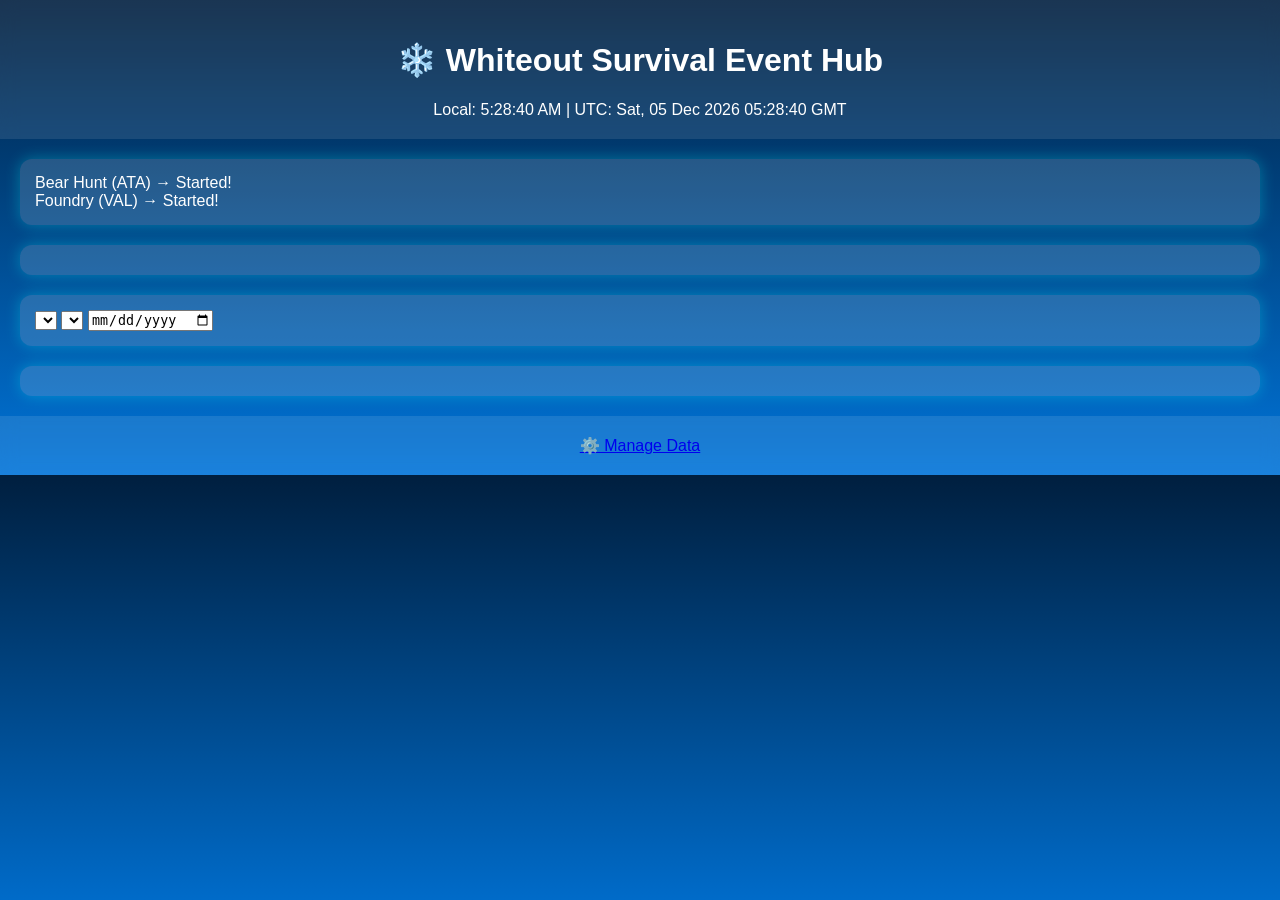
<file: index.html>
<!DOCTYPE html>
<html lang="en">
<head>
  <meta charset="UTF-8">
  <title>❄️ Whiteout Survival Event Hub</title>
  <link rel="stylesheet" href="style.css">
  <script src="script.js" defer></script>
</head>
<body>
  <header class="frost-header">
    <h1>❄️ Whiteout Survival Event Hub</h1>
    <div id="clocks">
      <span id="localClock"></span> | <span id="utcClock"></span>
    </div>
  </header>

  <main>
    <section id="countdowns" class="frost-panel"></section>
    <section id="calendar" class="frost-panel"></section>

    <section id="filters" class="frost-panel">
      <select id="filterAlliance"></select>
      <select id="filterType"></select>
      <input type="date" id="filterDate">
    </section>

    <section id="rotations" class="frost-panel"></section>
  </main>

  <footer class="frost-footer">
    <a href="admin.html">⚙️ Manage Data</a>
  </footer>
</body>
</html>
</file>
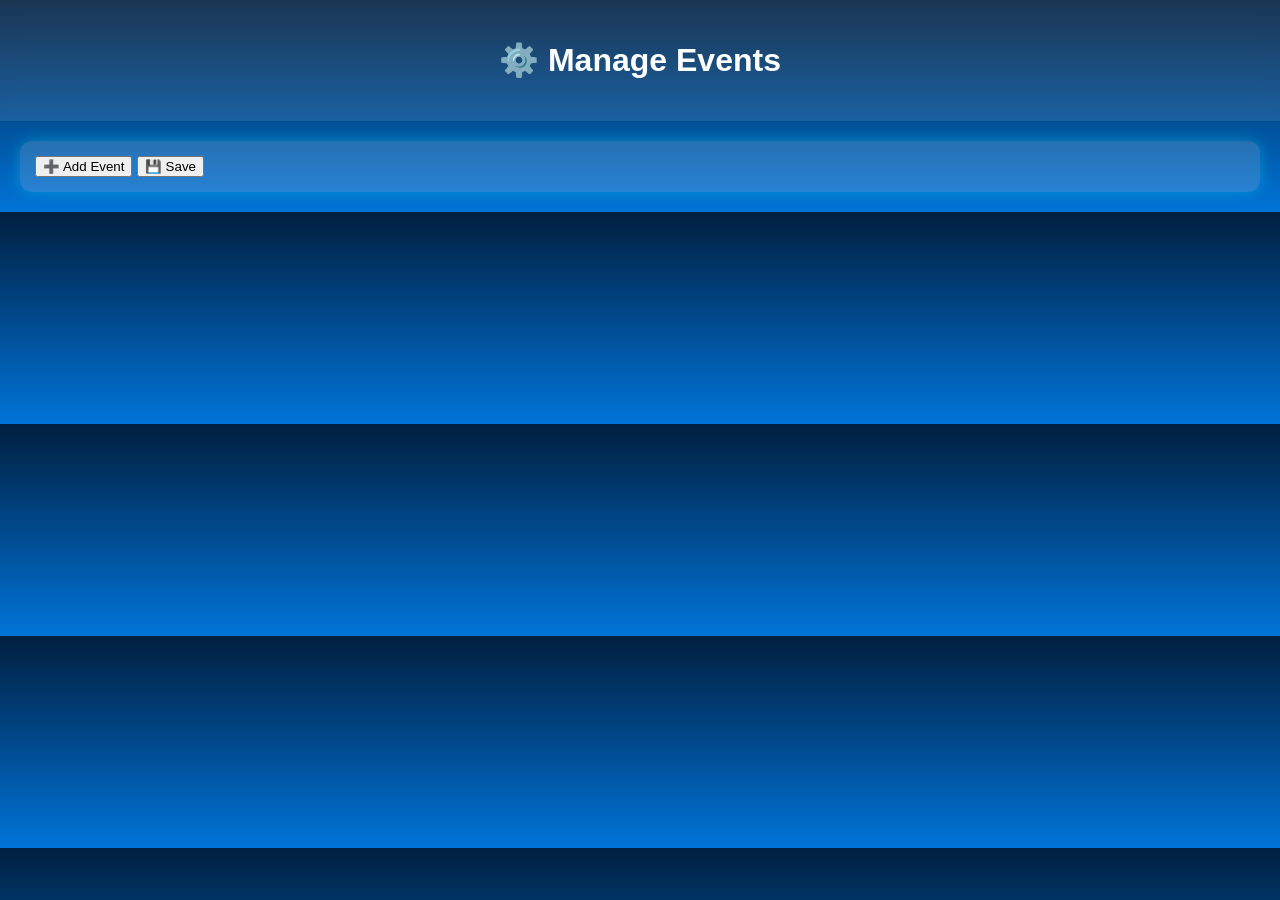
<file: admin.html>
<!DOCTYPE html>
<html lang="en">
<head>
  <meta charset="UTF-8">
  <title>⚙️ Admin Panel</title>
  <link rel="stylesheet" href="style.css">
  <script src="script.js" defer></script>
</head>
<body>
  <header class="frost-header">
    <h1>⚙️ Manage Events</h1>
  </header>

  <main class="frost-panel">
    <table id="eventTable"></table>
    <button onclick="addEvent()">➕ Add Event</button>
    <button onclick="saveData()">💾 Save</button>
  </main>
</body>
</html>
</file>
<file: style.css>
body {
  font-family: 'Segoe UI', sans-serif;
  background: linear-gradient(180deg, #001f3f, #0074D9);
  color: #fff;
  margin: 0;
  padding: 0;
  animation: snow 20s linear infinite;
}

@keyframes snow {
  0% { background-position: 0 0; }
  100% { background-position: 1000px 1000px; }
}

.frost-header, .frost-footer {
  text-align: center;
  padding: 20px;
  backdrop-filter: blur(8px);
  background: rgba(255,255,255,0.1);
}

.frost-panel {
  margin: 20px;
  padding: 15px;
  background: rgba(255,255,255,0.15);
  border-radius: 12px;
  box-shadow: 0 0 15px rgba(0,255,255,0.3);
  animation: frost-glow 3s ease-in-out infinite alternate;
}

@keyframes frost-glow {
  from { box-shadow: 0 0 10px rgba(0,255,255,0.2); }
  to { box-shadow: 0 0 25px rgba(0,255,255,0.6); }
}

table {
  width: 100%;
  border-collapse: collapse;
}

td, th {
  border: 1px solid #fff;
  padding: 8px;
}
</file>
